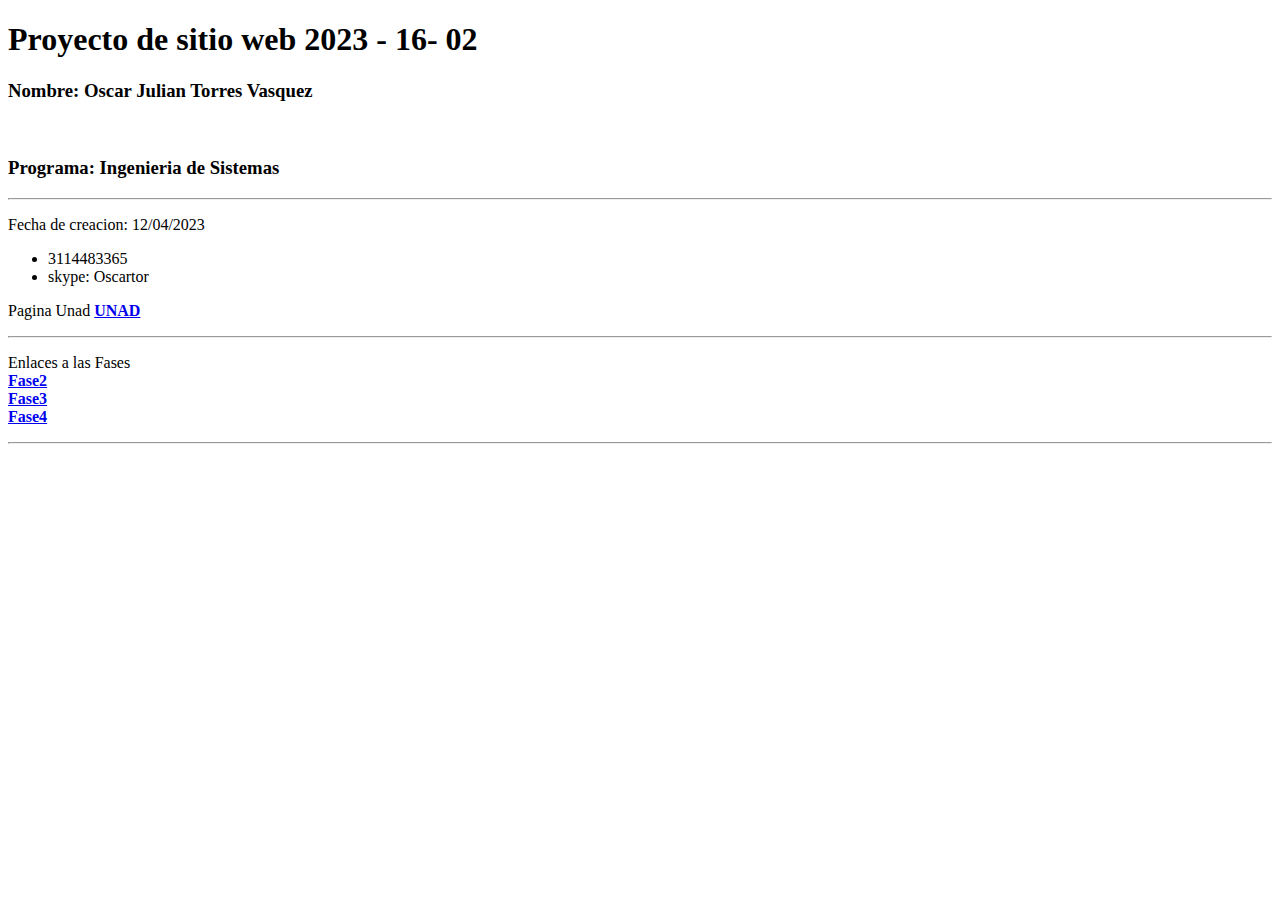
<file: index.html>
<!DOCTYPE html>
<html lang="en">

<head>
    <meta charset="UTF-8">
    <meta http-equiv="X-UA-Compatible" content="IE=edge">
    <!-- <meta name="viewport" content="width=device-width, initial-scale=1.0"> -->
    <meta name="autor" content="OSCAR JULIAN TORRES VASQUEZ">
    <title>PROYECTO SITIO WEB 2023 - 16 - 02</title>
    <meta name="autor" content="OSCAR JULIAN TORRES VASQUEZ"> 
     
</head>
    
<body>
    <h1>Proyecto de sitio web 2023 - 16- 02 </h1>
    <h3>Nombre: Oscar Julian Torres Vasquez</h3><br>
    <h3>Programa: Ingenieria de Sistemas </h3>
    <hr>
    <p>Fecha de creacion: 12/04/2023 <br>
        <ul>
        <li> 3114483365<br> </li>
        <li> skype: Oscartor<br> </li>
        
        </ul>
    </p>
    <p> Pagina Unad
            <a href="https://www.unad.edu.co/"> <strong> UNAD </strong>   </a>
            <br>
    </p>
    <hr>
    
    <p> Enlaces a las Fases <br>
               <a href="fase2/Design.html"> <strong> Fase2 </strong>   </a><br>
               <a href="fase3/index.html"> <strong> Fase3 </strong>   </a><br>
               <a href="fase4/index.html"> <strong> Fase4 </strong>   </a><br>
    </p>
    <hr>

</body>

</html>
</file>
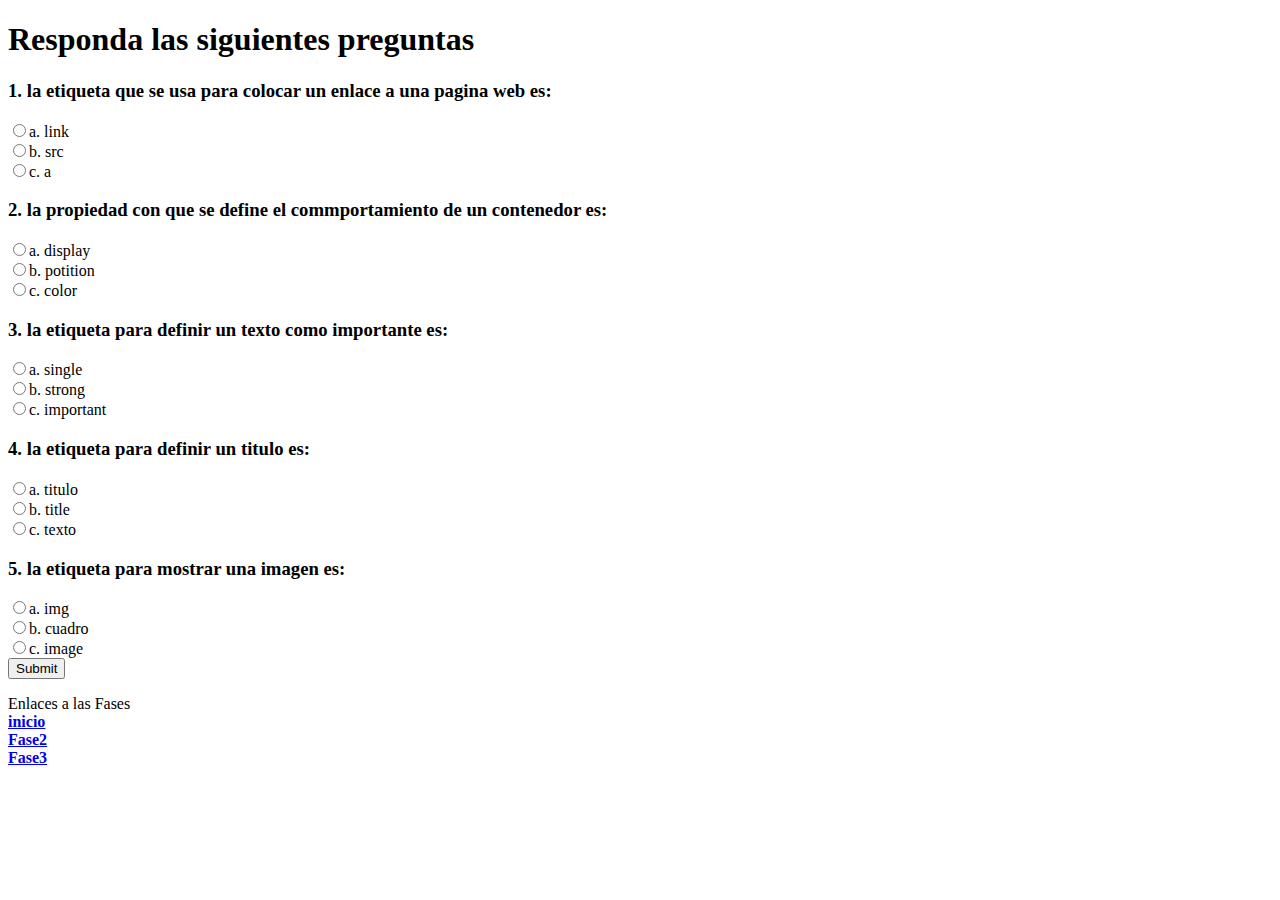
<file: fase4/index.html>
<!DOCTYPE html>
<html lang="en">
<head>
    <meta charset="UTF-8">
    <meta name="viewport" content="width=device-width, initial-scale=1.0">
    <title>Cuestionario</title>
</head>
<body>
    <h1 id = "resultado">Responda las siguientes preguntas</h1>
    <div>
        <form name= "formulario">
            <h3> 1. la etiqueta que se usa para colocar un enlace a una pagina web es:</h3>
            <input  type="radio" name="r1" value="a" >a. link <br>
            <input  type="radio" name="r1" value="b" >b. src <br>
            <input  type="radio" name="r1" value="c" >c. a <br>
            
            <h3> 2. la propiedad con que se define el commportamiento de un contenedor es:</h3>
            <input  type="radio" name="r2" value="a" >a. display <br>
            <input  type="radio" name="r2" value="b" >b. potition <br>
            <input  type="radio" name="r2" value="c" >c. color <br>

            <h3> 3. la etiqueta para definir un texto como importante es:</h3>
            <input  type="radio" name="r3" value="a" >a. single <br>
            <input  type="radio" name="r3" value="b" >b. strong <br>
            <input  type="radio" name="r3" value="c" >c. important <br>

            <h3> 4. la etiqueta para definir un titulo es:</h3>
            <input  type="radio" name="r4" value="a" >a. titulo <br>
            <input  type="radio" name="r4" value="b" >b. title <br>
            <input  type="radio" name="r4" value="c" >c. texto <br>
            
            <h3> 5. la etiqueta para mostrar una imagen es:</h3>
            <input  type="radio" name="r5" value="a" >a. img <br>
            <input  type="radio" name="r5" value="b" >b. cuadro <br>
            <input  type="radio" name="r5" value="c" >c. image <br>
            <!-- <imput type="button" value="Operar" id="btn_operar" clase="btn btn-secondary btn-lg" value="Enviar" onclick="procesarRespuestas()" > Enviar -->
          <!-- <imput type="button" value="Enviar" onclick="procesarRespuestas()" >  -->
            <input class="btn btn-primary" type="submit" value="Submit" onclick="procesarRespuestas()" >

        </form>
    </div>
<script> src="js/script.js"</script>     

<p> Enlaces a las Fases <br>
    <a href="../index.html"> <strong> inicio</strong>   </a><br>
    <a href="../fase2/Design.html"> <strong> Fase2 </strong>   </a><br>
    <a href="../fase3/index.html"> <strong> Fase3 </strong>   </a><br>
</p>
</body>
</html>
</file>
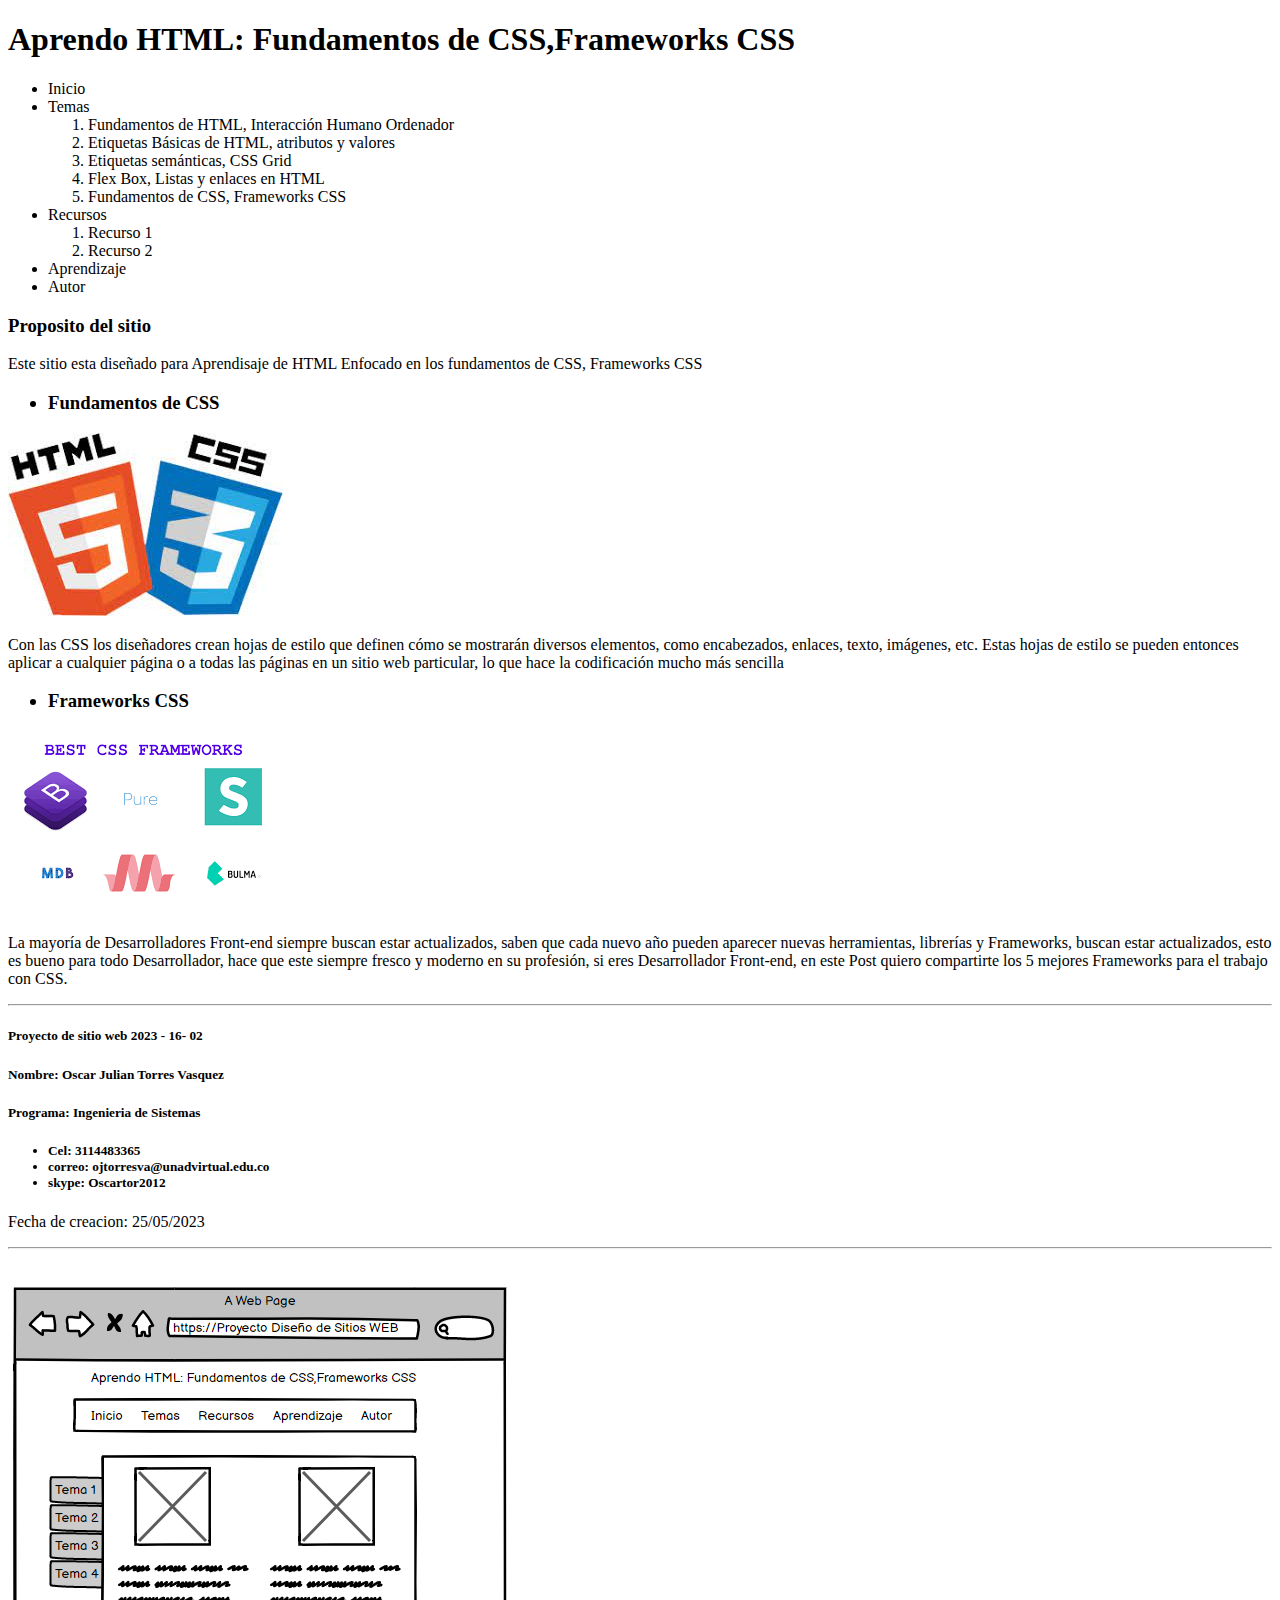
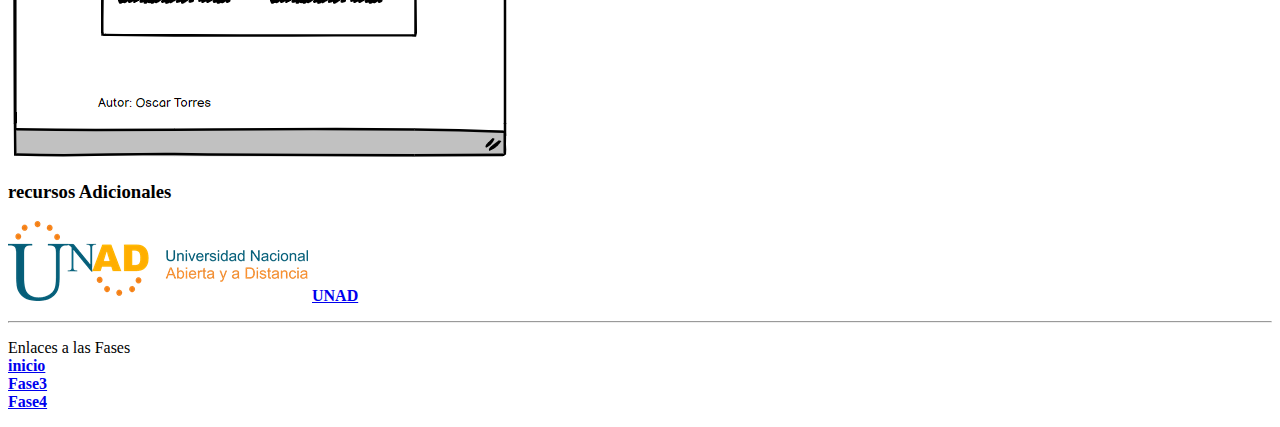
<file: fase2/Design.html>
<!DOCTYPE html>
<html lang="en">

<head>
    <meta charset="UTF-8">
    <meta http-equiv="X-UA-Compatible" content="IE=edge">
    <meta name="viewport" content="width=device-width, initial-scale=1.0">
    <meta name="autor" content="OSCAR JULIAN TORRES VASQUEZ">
    <title>Fase 2 -PROYECTO SITIO WEB 2023 - 16 - 02-1392</title>


</head>

<body>

    <header>
        <h1>Aprendo HTML: Fundamentos de CSS,Frameworks CSS</h1>
    </header>




    <nav>

        <ul>
            <li> Inicio </li>
            <li> Temas </li>
            <ol>
                <li>Fundamentos de HTML, Interacción Humano Ordenador</li>
                <li>Etiquetas Básicas de HTML, atributos y valores</li>
                <li>Etiquetas semánticas, CSS Grid</li>
                <li>Flex Box, Listas y enlaces en HTML</li>
                <li>Fundamentos de CSS, Frameworks CSS</li>
            </ol>
            <li> Recursos
                <ol>
                    <li>Recurso 1</li>
                    <li>Recurso 2</li>
                </ol>
            </li>

            <li> Aprendizaje </li>
            <li> Autor </li>


        </ul>
    </nav>
    <section>
        <h3>Proposito del sitio</h3>
        <p>
            Este sitio esta diseñado para Aprendisaje de HTML Enfocado en los fundamentos de CSS, Frameworks CSS

        </p>
        <article>
            <h3>
                <ul>
                    <li>Fundamentos de CSS</li>
                </ul>
            </h3>
        </article>
        <img src="img\html5_css.jfif" alt="html5_css">
        <p> Con las CSS los diseñadores crean hojas de estilo que definen cómo se mostrarán diversos elementos, como
            encabezados, enlaces, texto, imágenes, etc. Estas hojas de estilo se pueden entonces aplicar a cualquier
            página o a todas las páginas en un sitio web particular, lo que hace la codificación mucho más sencilla</p>
        <article>
            <h3>
                <ul>
                    <li>Frameworks CSS</li>
                </ul>
            </h3>
        </article>
        <img src="img/framewoks.png" alt="framewoks ">
        <p>La mayoría de Desarrolladores Front-end siempre buscan estar actualizados, saben que cada nuevo año pueden
            aparecer nuevas herramientas, librerías y Frameworks, buscan estar actualizados, esto es bueno para todo
            Desarrollador, hace que este siempre fresco y moderno en su profesión, si eres Desarrollador Front-end, en
            este Post quiero compartirte los 5 mejores Frameworks para el trabajo con CSS.</p>

    </section>
    <hr>
    <footer>
        <h5>Proyecto de sitio web 2023 - 16- 02 </h5>
        <h5>Nombre: Oscar Julian Torres Vasquez</h5>
        <h5>Programa: Ingenieria de Sistemas </h5>
        <h5><ul>
            <li> Cel: 3114483365<br> </li>
            <li> correo: ojtorresva@unadvirtual.edu.co<br> </li>
            <li> skype: Oscartor2012 <br> </li>
            
            </ul></h5>
        <p>Fecha de creacion: 25/05/2023
        </p>
    </footer>
    <hr>
    <br>
    <img src="img/Mockup.PNG" alt="Mockup ">
    <p>
    <h3>recursos Adicionales</h3>
    <img src="img/unad2.png" alt="link Universisdad Nacional Abierta y a Distancia ">
    <a href="https://www.unad.edu.co/"> <strong> UNAD </strong> </a>
    </p>
    <hr>
    <p> Enlaces a las Fases <br>
        <a href="../index.html"> <strong> inicio</strong>   </a><br>
        <a href="../fase3/index.html"> <strong> Fase3 </strong>   </a><br>
        <a href="../fase4/index.html"> <strong> Fase4 </strong>   </a><br>
</p>

</body>

</html>
</file>
